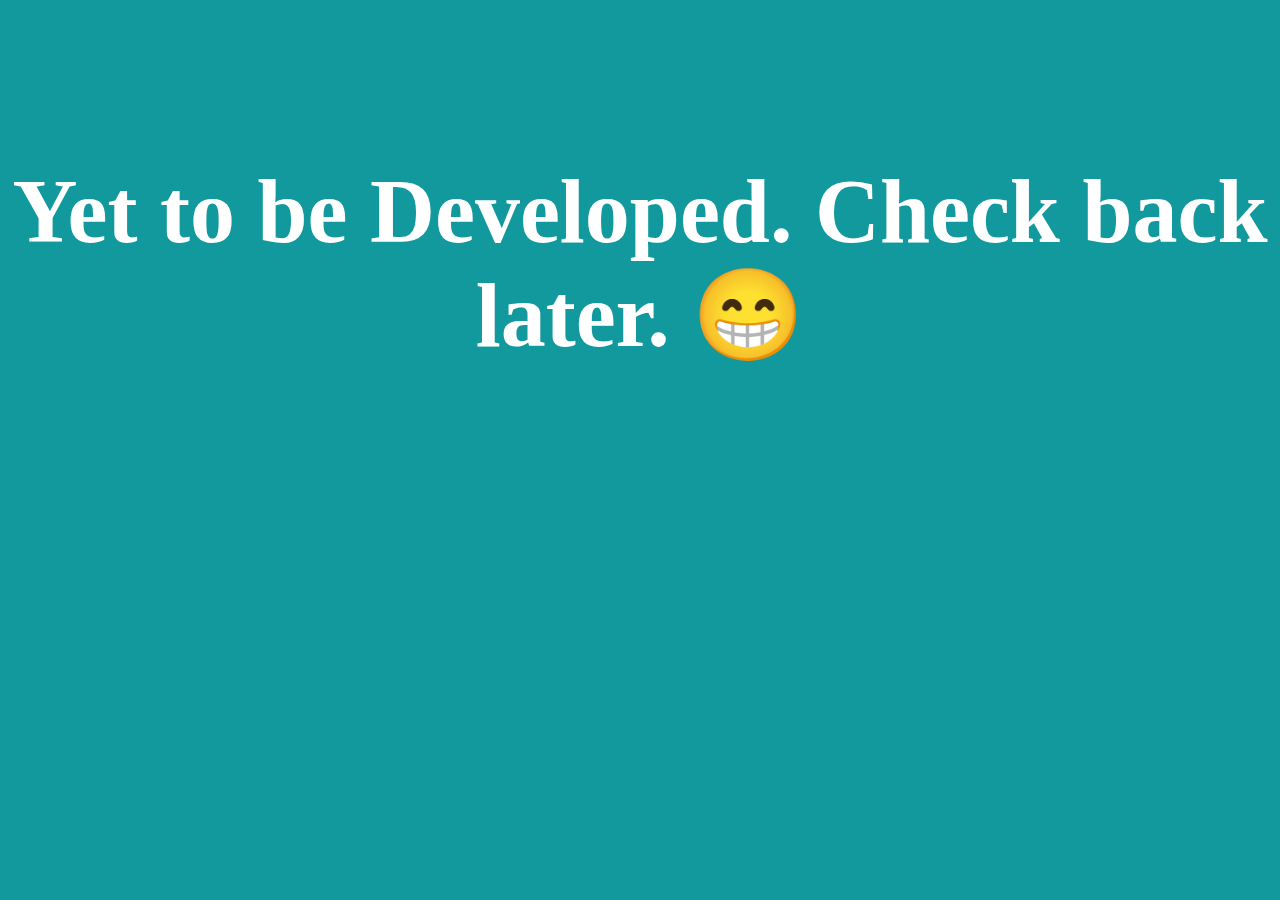
<file: navlink.html>
<!DOCTYPE html>
<html lang="en" dir="ltr">
  <head>
    <meta charset="utf-8">
    <title></title>
    <link rel="stylesheet" href="css/styles.css">
  </head>
  <body class="main">

    <h1>Yet to be Developed. Check back later. 😁</h1>

  </body>
</html>
</file>
<file: css/styles.css>
body{
  margin: 0;
  text-align: center;
  font-family: sans-serif;
}

h1{
  margin-top: 50px auto 0 auto ;
  font-family: 'Caveat', cursive;
  font-size: 5.625rem;
}

h2{
  font-family: 'Chakra Petch', sans-serif;
  color: #11999E;
  text-decoration: bold;
  font-size: 35px;
  font-weight: normal;
}

h3{
   font-family: 'Chakra Petch', sans-serif;

  font-size: 20px;
}

p{
  font-family: 'Merriweather', serif;
}

hr{
  border-style: dotted none none;
  width:4%;
  heigh:16px;
  border-width: 7px;
  color: grey;
  margin: 50px auto;
}


nav{
  background-color: white;
  color: #11999E;
  position: absolute;
  top: 0;
  right: 0;
  left:0;
}

.main{
  /*
  background-color: #05dfd7;
  */
  background-color: #11999E;
  position: relative;
  padding-top: 100px;
  color: white;
}

.bottom-cloud{
  position: absolute;
  bottom: 450px;
  left: 20%;
}

.top-cloud{
  position: absolute;
  top: 70px;
  right: 20%;
}

.middle-container{
  padding-top: 20px;
}

.bottom-container{
  padding: 25px;
    background-color: #11999E;

}

.skill-images1{
  height: 150px;
  float: right;
  margin-left: 30px;
}
.skill-images2{
  height: 150px;
  float: left;
  margin-right: 30px;
}
.skill-images3{
  height: 150px;
  float: right;
  margin-left: 30px;
}

.skill-row{
  width: 50%;
  margin: 100px auto;
  text-align: left;
  line-height: 2;
  height: 200px;
  border: 2px solid black;
  border-color: #11999E;
  border-radius: 20px;
  padding: 20px;
  color: #11999E;
}

.skill-row:hover{
  background-color: #11999E;
  color: white;

}

.contact-icons{
  height: 50px;
  border: 1px solid white;
  border-radius: 10px;
}

.footer-link{
  padding: 2px;
}


.button{
  height: 50px;
  width: 150px;
  background-color: #11999E;
  color: white;
  text-decoration: bold;
  border: 2px solid white;
  border-radius: 20px;
   box-shadow: 1px 1px 20px 0px #000000;
  font-size: 15px;
}

.button:hover{
  background-color: white;
  color: #11999E;
  border-color :#11999E;
}

.nav-links{
  text-align: right;
  padding-right:  30px;
}

.logo{
  color: #11999E;
  font-family: 'Caveat', cursive;
  text-align: left;
  position: absolute;
  font-size: 20px;
  margin-left: 20px;
}

.nav-links2{
  color: #11999E;
  text-decoration: none;
}

.nav-links2:hover{
  font-size: 105%;
}



/*
font-family: 'Caveat', cursive;
font-family: 'Merriweather', serif;
font-family: 'Chakra Petch', sans-serif;

<a class="btn" href="mailto:gayalasatwik1999@gmail.com">CONTACT ME</a>
*/
</file>
